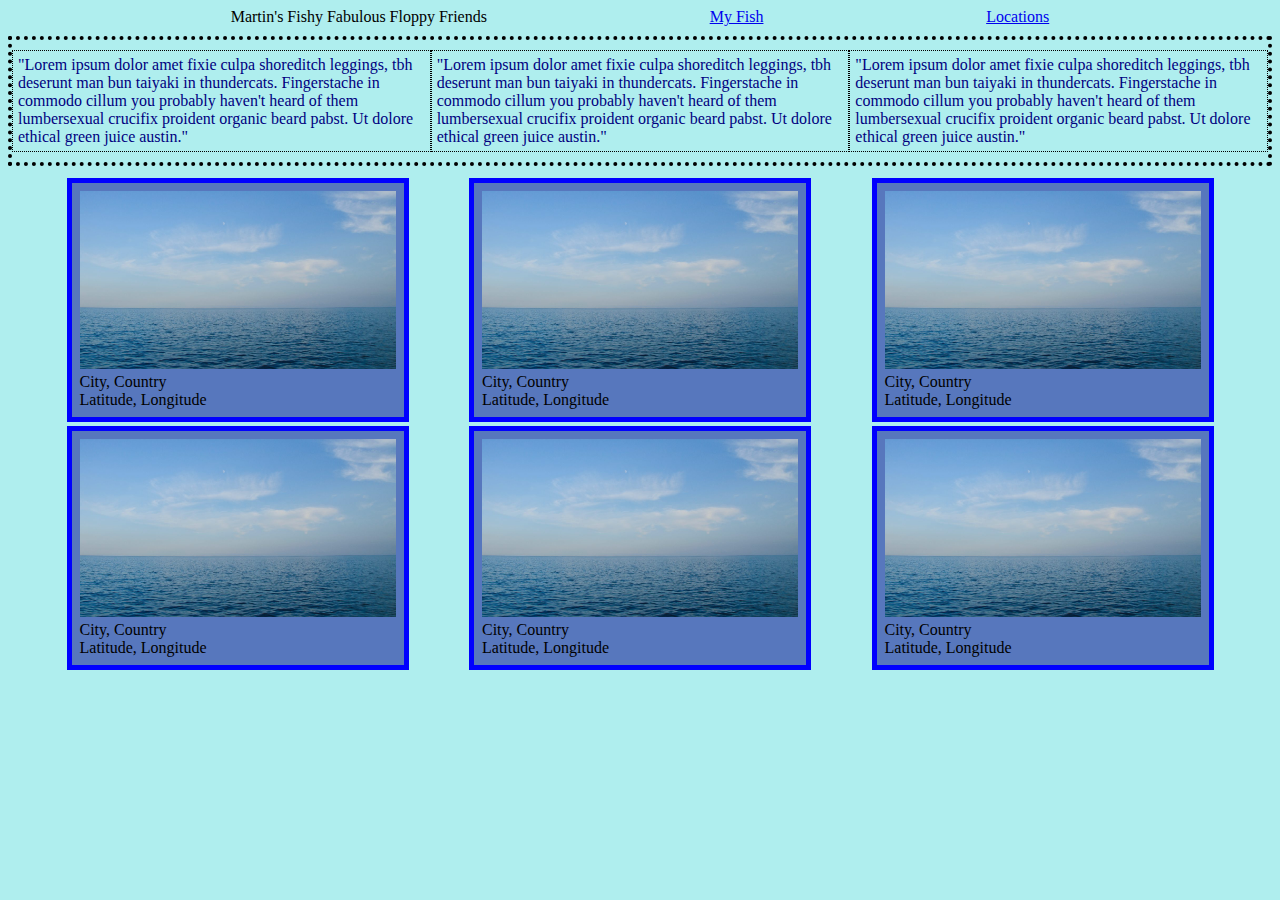
<file: locations.html>
<!DOCTYPE html>
<html lang="en">
<head>
  <meta charset="UTF-8">
  <meta name="viewport" content="width=device-width, initial-scale=1.0">
  <meta http-equiv="X-UA-Compatible" content="ie=edge">
  <link rel="stylesheet" href="main.css">
  <title>Document</title>
</head>
<body>
  <nav class="nav">
    <span>
      Martin's Fishy Fabulous Floppy Friends
    </span>
    <a href="/">My Fish</a>
    <a href="locations.html">Locations</a>
  </nav>
  <main>
    <section class="tips">
   
        <div class="quotes">"Lorem ipsum dolor amet fixie culpa shoreditch leggings, tbh deserunt man bun taiyaki in thundercats. Fingerstache in commodo cillum you probably haven't heard of them lumbersexual crucifix proident organic beard pabst. Ut dolore ethical green juice austin." </div>
        <div class="quotes">"Lorem ipsum dolor amet fixie culpa shoreditch leggings, tbh deserunt man bun taiyaki in thundercats. Fingerstache in commodo cillum you probably haven't heard of them lumbersexual crucifix proident organic beard pabst. Ut dolore ethical green juice austin." </div>
        <div class="quotes">"Lorem ipsum dolor amet fixie culpa shoreditch leggings, tbh deserunt man bun taiyaki in thundercats. Fingerstache in commodo cillum you probably haven't heard of them lumbersexual crucifix proident organic beard pabst. Ut dolore ethical green juice austin." </div>
    </section>
    
    <article class="locations">
      <section class="Locations__each">
        <img src="/images/ocean-pic.jpg" alt="pic of water">
        <div>City, Country</div>
        <div>Latitude, Longitude</div>
      </section>
      <section class="Locations__each">
        <img src="/images/ocean-pic.jpg" alt="pic of water">
        <div>City, Country</div>
        <div>Latitude, Longitude</div>
      </section> 
      <section class="Locations__each">
        <img src="/images/ocean-pic.jpg" alt="pic of water">
        <div>City, Country</div>
        <div>Latitude, Longitude</div>
      </section> 
      <section class="Locations__each">
        <img src="/images/ocean-pic.jpg" alt="pic of water">
        <div>City, Country</div>
        <div>Latitude, Longitude</div>
      </section>
      <section class="Locations__each">
          <img src="/images/ocean-pic.jpg" alt="pic of water">
          <div>City, Country</div>
          <div>Latitude, Longitude</div>
      </section>
      <section class="Locations__each">
          <img src="/images/ocean-pic.jpg" alt="pic of water">
          <div>City, Country</div>
          <div>Latitude, Longitude</div>
      </section>
                 
    </article>
  </main>
</file>
<file: main.css>
body {
    background-color: paleturquoise;
  }
  
  .content{
    display: flex;
  }
  
  img {
    max-width: 100%;
  }
  .nav {
    display:flex;  
    justify-content:space-evenly;
  }
  .fishies {
    display: flex;
    flex-wrap: wrap;
    width: 70%;
    justify-content: space-evenly;
    
  }
  
  .fishies__card {
    flex-basis: 30%;
    border: 2px solid darkblue;
    margin-top: 10px;
    margin-bottom: 10px;
    background-color: rgba(0,0,139,0.5);
  }
  .highlightFish {
    background-color: darkgoldenrod;
    color: lightgoldenrodyellow;
}
.asideBorder {
    border: 1px solid salmon;
}
  
  aside{
    width: 30%;
    border: 1px solid darkblue;
    padding: 5px;
  }

  .quotes {
      border: 1px dotted black;
      padding: 5px;
      color:navy;
  }
  .tips {
      display: flex;
      justify-content: space-evenly;
      flex-direction: row;
      flex-basis: 10%;
      border: 4px dotted black;
      margin-top: 10px;
      padding-top: 10px;
      padding-bottom: 10px;
  }
  .locations {
    display: flex;
    flex-wrap: wrap;
    flex-direction: row;
    justify-content: space-evenly;
    margin-top: 10px;
    
  }
  .Locations__each {
    flex-basis:25%;
    justify-content: space-evenly;
    border: 5px solid blue;
    margin: 2px;
    padding: 8px;
    background-color: rgba(0,0,139,0.5);

  }

  @media (max-width: 600px) {
    .content {
        display:block;
    }
    .fishies {
       width: 100%;
    }
  
    aside {
       width: 100%;
    }
    
  }
</file>
